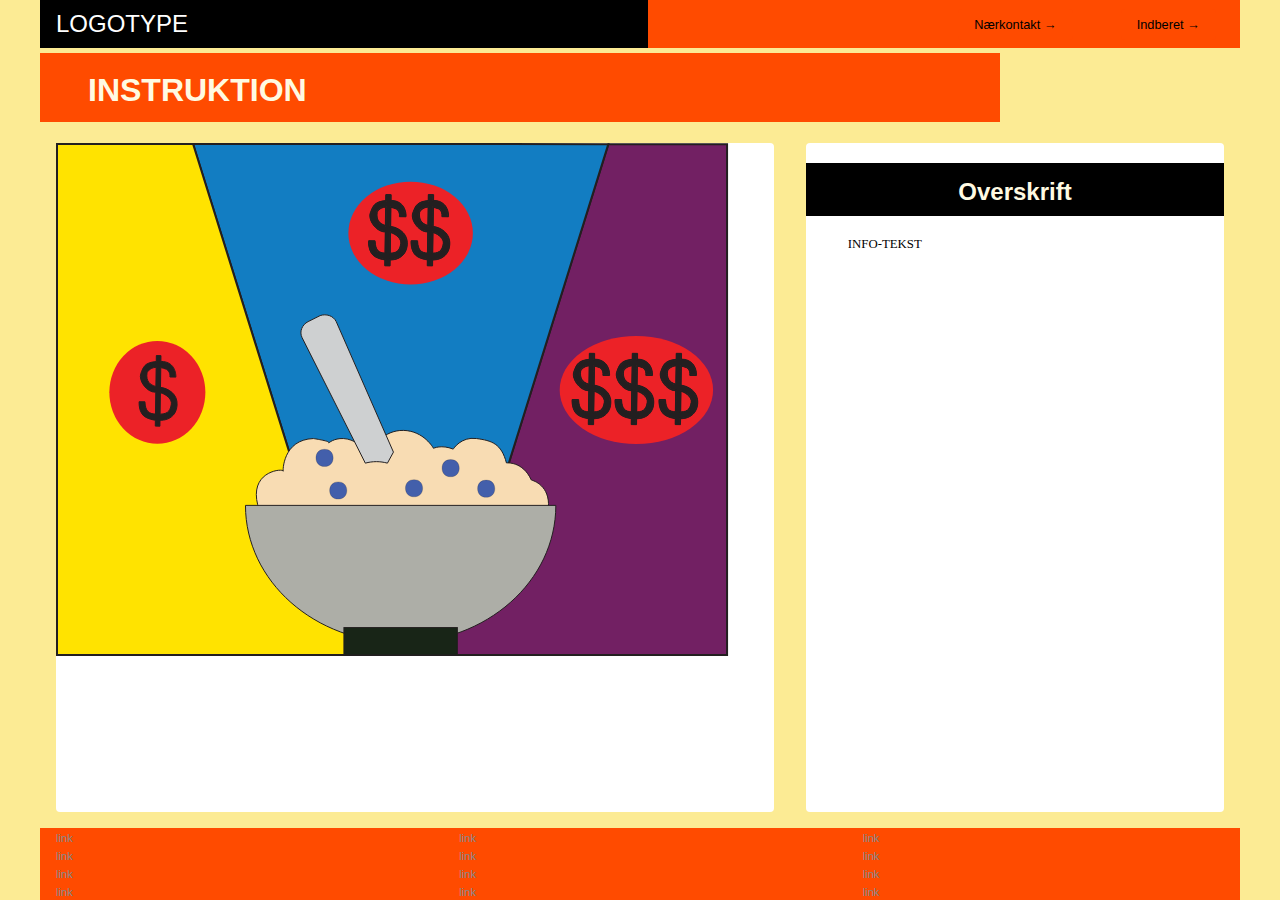
<file: instruction.html>
<!DOCTYPE html>
<html lang="en">
  <head>
    <meta charset="UTF-8" />
    <meta http-equiv="X-UA-Compatible" content="IE=edge" />
    <meta name="viewport" content="width=device-width, initial-scale=1.0" />
    <link rel="stylesheet" href="css/custom.css" />
    <link rel="stylesheet" href="css/general.css" />
    <link rel="stylesheet" href="css/layout.css" />
    <link rel="stylesheet" href="css/infographic.css" />
    <link rel="icon" type="image/png" href="img/fav.png" />
    <title>Emergency Site</title>
  </head>
  <body id="instruction">
    <header>
      <nav>
        <div id="logotype-wrapper">
          <a href="index.html"> LOGOTYPE </a>
        </div>
        <ul class="menu">
          <li><a class="menuItem" href="instruction.html">Nærkontakt </a></li>
          <li><a class="menuItem" href="register.html">Indberet</a></li>
        </ul>
      </nav>
    </header>

    <main>
      <h1>INSTRUKTION</h1>
      <section class="info-graphic">
        <?xml version="1.0" encoding="UTF-8"?>
        <svg
          id="Layer_1"
          data-name="Layer 1"
          xmlns="http://www.w3.org/2000/svg"
          width="672.7"
          height="513.61"
          viewBox="0 0 672.7 513.61"
        >
          <g id="background">
            <polygon
              id="backgroundHigh"
              points="552.34 1.15 671.08 1.15 671.08 511.93 392.89 512.08 552.34 1.15"
              style="
                fill: #722063;
                stroke: #231f20;
                stroke-miterlimit: 10;
                stroke-width: 2px;
              "
            />
            <polyline
              id="backgroundMiddle"
              points="392.89 512.08 296.54 511.93 137.08 1 552.34 1.15 392.89 512.08"
              style="
                fill: #127dc2;
                stroke: #231f20;
                stroke-miterlimit: 10;
                stroke-width: 2px;
              "
            />
            <polygon
              id="backgroundLow"
              points="296.54 511.93 137.08 1 1 1 1 511.93 296.54 511.93"
              style="
                fill: #ffe300;
                stroke: #231f20;
                stroke-miterlimit: 10;
                stroke-width: 2px;
              "
            />
          </g>
          <g id="highlight">
            <ellipse
              id="highlightHigh"
              cx="580.39"
              cy="246.99"
              rx="76.69"
              ry="54.07"
              style="fill: #ec2227"
            />
            <ellipse
              id="highlightMiddle"
              cx="354.63"
              cy="90.07"
              rx="62.27"
              ry="51.44"
              style="fill: #ec2227"
            />
            <ellipse
              id="highlightLow"
              cx="101.36"
              cy="249.34"
              rx="48.02"
              ry="51.44"
              style="fill: #ec2227"
            />
          </g>
          <g id="dollar">
            <path
              id="dollarsignHigh"
              d="M624.75,242.49v-.02h0s.29-19.73.29-19.73c1.66.31,3.51.82,5.56,1.63,0,0,4.26,2.03,3.61,7.77l5.91.09s.89-15.63-14.99-15.72l.08-5.75-4.63-.07-.09,5.98c-11.99.95-12.92,5.73-15.38,11.92-2.73,6.86,5.91,19.15,14.66,18.74h.27l-.33,21.91c-6.45-.41-10.13-2.59-10.53-12.3l-5.82-.08s-.82,11.49,6.47,15.44c3.42,1.85,6.79,2.68,9.79,3.01l-.09,5.93,4.63.07.08-5.84c1.38-.05,2.57-.17,3.51-.27,3.51-.38,12.78-3.1,13.6-14.7.82-11.6-9.07-17.12-16.61-18ZM620.13,241.63h0c-5.66-1.52-10.12-5.03-8.86-13.6,0,0,2.05-5.14,9.15-5.6l-.29,19.2ZM635.57,259.3h0c-.94,5.29-2.3,9.83-11.21,10.01l.32-21.45c6.59,1.7,11.67,7.12,10.89,11.44ZM624.51,281.65l-5.33-.08.09-5.96c-3.45-.42-6.68-1.43-9.6-3.01-3.07-1.66-5.19-4.93-6.14-9.44-.71-3.38-.52-6.22-.51-6.34l.02-.33,6.48.09v.33c.4,9.35,3.77,11.48,9.85,11.94l.32-21.18c-5.03.2-9.56-3.59-12.14-7.21-2.99-4.19-4.04-8.79-2.76-12.02.18-.45.35-.89.52-1.33,2.12-5.48,3.79-9.83,14.84-10.78l.09-6.02,5.33.08-.08,5.74c4.66.09,8.33,1.54,10.91,4.29,4.42,4.71,4.09,11.51,4.07,11.79l-.02.33-6.63-.1.04-.38c.61-5.42-3.25-7.34-3.42-7.42-1.73-.68-3.44-1.19-5.06-1.52l-.28,19.02c4.22.56,8.33,2.38,11.31,5.02,3.83,3.4,5.66,8,5.29,13.31-.93,13.22-12.59,14.88-13.91,15.02-.83.09-1.93.21-3.2.26l-.08,5.86ZM619.89,280.88l3.93.06.08-5.82h.33c1.39-.06,2.59-.18,3.48-.28,1.27-.14,12.4-1.72,13.29-14.38.38-5.39-2.54-16.02-16.31-17.63l-.31-.04v-.68s.31-19.8.31-19.8l.41.08c1.79.33,3.68.88,5.62,1.65.07.03,4.31,2.12,3.87,7.75l5.18.08c0-1.42-.22-7.03-3.9-10.94-2.51-2.67-6.13-4.04-10.76-4.07h-.35s.08-5.75.08-5.75l-3.94-.06-.09,5.95-.32.03c-10.89.86-12.43,4.85-14.56,10.36-.17.44-.34.88-.52,1.34-1.2,3.01-.17,7.35,2.68,11.35,2.49,3.49,6.84,7.14,11.64,6.91h.64s-.34,22.63-.34,22.63l-.37-.02c-6.49-.42-10.36-2.57-10.84-12.31l-5.15-.07c-.06,1.89-.02,11.35,6.3,14.78,2.93,1.58,6.17,2.58,9.66,2.97l.32.03-.09,5.9ZM624,269.66l.33-22.26.43.11c6.76,1.74,11.97,7.27,11.15,11.84h0c-.99,5.53-2.54,10.12-11.55,10.3h-.36ZM625.02,248.31l-.31,20.64c8.18-.28,9.56-4.39,10.51-9.72h0c.72-4.06-4.1-9.17-10.2-10.92ZM620.48,242.08l-.43-.12c-7.23-1.95-10.21-6.52-9.12-13.99l.02-.08c.02-.05,2.22-5.35,9.45-5.82l.38-.02-.3,20.03ZM611.61,228.12c-1,6.88,1.68,11.15,8.18,13.05l.27-18.36c-6.25.57-8.25,4.84-8.46,5.31ZM580.78,242.49v-.02h0s.29-19.73.29-19.73c1.66.31,3.51.82,5.56,1.63,0,0,4.26,2.03,3.61,7.77l5.91.09s.89-15.63-14.99-15.72l.08-5.75-4.63-.07-.09,5.98c-11.99.95-12.92,5.73-15.38,11.92-2.73,6.86,5.91,19.15,14.66,18.74h.27l-.33,21.91c-6.45-.41-10.13-2.59-10.53-12.3l-5.82-.08s-.82,11.49,6.47,15.44c3.42,1.85,6.79,2.68,9.79,3.01l-.09,5.93,4.63.07.08-5.84c1.38-.05,2.57-.17,3.51-.27,3.51-.38,12.78-3.1,13.6-14.7.82-11.6-9.07-17.12-16.61-18ZM576.17,241.63h0c-5.66-1.52-10.12-5.03-8.86-13.6,0,0,2.05-5.14,9.15-5.6l-.29,19.2ZM591.6,259.3h0c-.94,5.29-2.3,9.83-11.21,10.01l.32-21.45c6.59,1.7,11.67,7.12,10.89,11.44ZM580.55,281.65l-5.33-.08.09-5.96c-3.45-.42-6.68-1.43-9.6-3.01-3.07-1.66-5.19-4.93-6.14-9.44-.71-3.38-.52-6.22-.51-6.34l.02-.33,6.48.09v.33c.4,9.35,3.76,11.48,9.85,11.94l.32-21.18c-5.02.2-9.56-3.59-12.14-7.21-2.99-4.19-4.04-8.79-2.76-12.02.18-.45.35-.89.52-1.33,2.12-5.48,3.79-9.83,14.84-10.78l.09-6.02,5.33.08-.08,5.74c4.66.09,8.33,1.54,10.91,4.29,4.43,4.71,4.09,11.51,4.07,11.79l-.02.33-6.63-.1.04-.38c.61-5.42-3.25-7.34-3.42-7.42-1.73-.68-3.44-1.19-5.06-1.52l-.28,19.02c4.22.56,8.33,2.38,11.31,5.02,3.83,3.4,5.66,8,5.29,13.31-.93,13.22-12.59,14.88-13.91,15.02-.83.09-1.93.2-3.2.26l-.08,5.86ZM575.92,280.88l3.93.06.08-5.82h.33c1.39-.06,2.59-.18,3.48-.28,1.27-.14,12.4-1.72,13.29-14.38.38-5.39-2.54-16.02-16.31-17.63l-.31-.04v-.68s.31-19.8.31-19.8l.41.08c1.79.33,3.68.88,5.62,1.65.07.03,4.31,2.12,3.87,7.75l5.18.08c0-1.42-.22-7.03-3.9-10.94-2.51-2.67-6.13-4.04-10.76-4.07h-.35s.08-5.75.08-5.75l-3.94-.06-.09,5.95-.32.03c-10.89.86-12.43,4.85-14.56,10.36-.17.44-.34.88-.52,1.34-1.2,3.01-.17,7.35,2.68,11.35,2.49,3.49,6.82,7.14,11.64,6.91h.64s-.34,22.63-.34,22.63l-.37-.02c-6.49-.42-10.36-2.57-10.84-12.31l-5.15-.07c-.06,1.89-.02,11.35,6.3,14.78,2.92,1.58,6.17,2.58,9.66,2.97l.32.03-.09,5.9ZM580.04,269.66l.33-22.26.43.11c6.76,1.74,11.97,7.27,11.15,11.84h0c-.98,5.53-2.54,10.12-11.55,10.3h-.36ZM581.06,248.31l-.31,20.64c8.18-.28,9.56-4.39,10.51-9.72h0c.72-4.06-4.1-9.17-10.2-10.92ZM576.51,242.08l-.43-.12c-7.23-1.95-10.21-6.52-9.12-13.99l.02-.08c.02-.05,2.22-5.35,9.45-5.82l.38-.02-.3,20.03ZM567.65,228.12c-.99,6.88,1.68,11.15,8.18,13.05l.27-18.36c-6.25.57-8.25,4.84-8.46,5.31ZM537.85,242.49v-.02h0s.29-19.73.29-19.73c1.66.31,3.51.82,5.56,1.63,0,0,4.26,2.03,3.61,7.77l5.91.09s.89-15.63-14.99-15.72l.08-5.75-4.63-.07-.09,5.98c-11.99.95-12.92,5.73-15.38,11.92-2.73,6.86,5.91,19.15,14.66,18.74h.27l-.33,21.91c-6.45-.41-10.13-2.59-10.53-12.3l-5.82-.08s-.82,11.49,6.47,15.44c3.42,1.85,6.79,2.68,9.79,3.01l-.09,5.93,4.63.07.08-5.84c1.38-.05,2.57-.17,3.51-.27,3.51-.38,12.78-3.1,13.6-14.7.82-11.6-9.07-17.12-16.61-18ZM533.23,241.63h0c-5.66-1.52-10.12-5.03-8.86-13.6,0,0,2.05-5.14,9.15-5.6l-.29,19.2ZM548.67,259.3h0c-.94,5.29-2.3,9.83-11.21,10.01l.32-21.45c6.59,1.7,11.67,7.12,10.89,11.44ZM537.61,281.65l-5.33-.08.09-5.96c-3.45-.42-6.68-1.43-9.6-3.01-3.07-1.66-5.19-4.93-6.14-9.44-.71-3.38-.52-6.22-.51-6.34l.02-.33,6.48.09v.33c.4,9.35,3.77,11.48,9.85,11.94l.32-21.18c-5.02.2-9.56-3.59-12.14-7.21-2.99-4.19-4.04-8.79-2.76-12.02.18-.45.35-.89.52-1.33,2.12-5.48,3.79-9.83,14.84-10.78l.09-6.02,5.33.08-.08,5.74c4.66.09,8.33,1.54,10.91,4.29,4.42,4.71,4.09,11.51,4.07,11.79l-.02.33-6.63-.1.04-.38c.61-5.42-3.25-7.34-3.42-7.42-1.73-.68-3.44-1.19-5.06-1.52l-.28,19.02c4.22.56,8.33,2.38,11.31,5.02,3.83,3.4,5.66,8,5.29,13.31-.93,13.22-12.59,14.88-13.91,15.02-.83.09-1.93.21-3.2.26l-.08,5.86ZM532.99,280.88l3.94.06.08-5.82h.33c1.39-.06,2.59-.18,3.48-.28,1.27-.14,12.4-1.72,13.29-14.38.38-5.39-2.54-16.02-16.31-17.63l-.31-.04v-.68s.31-19.8.31-19.8l.41.08c1.79.33,3.68.88,5.62,1.65.07.03,4.31,2.12,3.87,7.75l5.18.08c0-1.42-.22-7.03-3.9-10.94-2.51-2.67-6.13-4.04-10.76-4.07h-.35s.08-5.75.08-5.75l-3.94-.06-.09,5.95-.32.03c-10.89.86-12.43,4.85-14.56,10.36-.17.44-.34.88-.52,1.34-1.2,3.01-.17,7.35,2.68,11.35,2.49,3.49,6.82,7.14,11.64,6.91h.64s-.34,22.63-.34,22.63l-.37-.02c-6.49-.42-10.36-2.57-10.84-12.31l-5.15-.07c-.06,1.89-.02,11.35,6.3,14.78,2.92,1.58,6.17,2.58,9.66,2.97l.32.03-.09,5.9ZM537.1,269.66l.33-22.26.43.11c6.76,1.74,11.97,7.27,11.15,11.84h0c-.98,5.53-2.54,10.12-11.55,10.3h-.36ZM538.12,248.31l-.31,20.64c8.18-.28,9.56-4.39,10.51-9.72h0c.72-4.06-4.1-9.17-10.2-10.92ZM533.57,242.08l-.43-.12c-7.23-1.95-10.21-6.52-9.12-13.99l.02-.08c.02-.05,2.22-5.35,9.45-5.82l.38-.02-.3,20.03ZM524.7,228.12c-.99,6.88,1.68,11.15,8.18,13.05l.27-18.36c-6.25.57-8.25,4.84-8.46,5.31Z"
              style="fill: #231f20; stroke: #231f20; stroke-miterlimit: 10"
            />
            <path
              id="dollarsignMiddle"
              d="M376.81,83.74v-.02h0l.29-19.73c1.66.31,3.51.82,5.56,1.63,0,0,4.26,2.03,3.61,7.77l5.91.09s.89-15.63-14.99-15.72l.08-5.75-4.63-.07-.09,5.98c-11.99.95-12.92,5.73-15.38,11.92-2.73,6.86,5.91,19.15,14.66,18.74h.27l-.33,21.91c-6.45-.41-10.13-2.59-10.53-12.3l-5.82-.08s-.82,11.49,6.47,15.44c3.42,1.85,6.79,2.68,9.79,3.01l-.09,5.93,4.63.07.08-5.84c1.38-.05,2.57-.17,3.51-.27,3.51-.38,12.78-3.1,13.6-14.7.82-11.6-9.07-17.12-16.61-18ZM372.2,82.88h0c-5.66-1.52-10.12-5.03-8.86-13.6,0,0,2.05-5.14,9.15-5.6l-.29,19.2ZM387.63,100.55h0c-.94,5.29-2.3,9.83-11.21,10.01l.32-21.45c6.59,1.7,11.67,7.12,10.89,11.44ZM376.58,122.9l-5.33-.08.09-5.96c-3.45-.42-6.68-1.43-9.6-3.01-3.07-1.67-5.19-4.93-6.14-9.44-.71-3.38-.52-6.22-.51-6.34l.02-.33,6.48.09v.33c.4,9.35,3.77,11.48,9.85,11.94l.32-21.18c-4.99.2-9.56-3.59-12.14-7.21-2.99-4.19-4.04-8.79-2.76-12.02.18-.45.35-.89.52-1.33,2.12-5.48,3.79-9.83,14.84-10.78l.09-6.02,5.33.08-.08,5.74c4.66.09,8.33,1.54,10.91,4.29,4.42,4.71,4.09,11.51,4.07,11.79l-.02.33-6.63-.1.04-.38c.61-5.42-3.25-7.34-3.42-7.42-1.73-.68-3.44-1.19-5.06-1.52l-.28,19.02c4.22.56,8.33,2.38,11.31,5.02,3.83,3.4,5.66,8,5.29,13.31-.93,13.22-12.59,14.88-13.91,15.02-.84.09-1.94.21-3.2.26l-.08,5.86ZM371.95,122.14l3.93.06.08-5.82h.33c1.38-.06,2.58-.18,3.48-.28,1.27-.14,12.4-1.72,13.29-14.38.38-5.39-2.54-16.02-16.31-17.63l-.31-.04v-.68s.31-19.8.31-19.8l.41.08c1.79.33,3.68.88,5.62,1.65.07.03,4.31,2.12,3.87,7.75l5.18.08c0-1.42-.22-7.03-3.9-10.94-2.51-2.67-6.13-4.04-10.76-4.07h-.35s.08-5.75.08-5.75l-3.94-.06-.09,5.95-.32.03c-10.89.86-12.43,4.85-14.56,10.36-.17.44-.34.88-.52,1.34-1.2,3.01-.17,7.35,2.68,11.35,2.49,3.49,6.86,7.13,11.64,6.91h.64s-.34,22.63-.34,22.63l-.37-.02c-6.49-.42-10.36-2.57-10.84-12.31l-5.15-.07c-.06,1.89-.02,11.35,6.3,14.78,2.93,1.58,6.17,2.58,9.66,2.97l.32.03-.09,5.9ZM376.07,110.91l.33-22.26.43.11c6.76,1.74,11.96,7.27,11.15,11.84h0c-.99,5.53-2.54,10.12-11.55,10.3h-.36ZM377.08,89.56l-.31,20.64c8.18-.28,9.56-4.39,10.51-9.72h0c.72-4.06-4.1-9.17-10.2-10.92ZM372.54,83.33l-.43-.12c-7.23-1.95-10.21-6.52-9.12-13.99l.02-.08c.02-.05,2.22-5.35,9.45-5.82l.38-.02-.3,20.03ZM363.67,69.37c-.99,6.88,1.68,11.15,8.18,13.05l.27-18.36c-6.25.57-8.25,4.84-8.46,5.31ZM334.32,83.74v-.02h0l.29-19.73c1.66.31,3.51.82,5.56,1.63,0,0,4.26,2.03,3.61,7.77l5.91.09s.89-15.63-14.99-15.72l.08-5.75-4.63-.07-.09,5.98c-11.99.95-12.92,5.73-15.38,11.92-2.73,6.86,5.91,19.15,14.66,18.74h.27l-.33,21.91c-6.45-.41-10.13-2.59-10.53-12.3l-5.82-.08s-.82,11.49,6.47,15.44c3.42,1.85,6.79,2.68,9.79,3.01l-.09,5.93,4.63.07.08-5.84c1.38-.05,2.57-.17,3.51-.27,3.51-.38,12.78-3.1,13.6-14.7.82-11.6-9.07-17.12-16.61-18ZM329.7,82.88c-5.66-1.52-10.12-5.03-8.86-13.6,0,0,2.05-5.14,9.15-5.6l-.29,19.2ZM345.14,100.55h0c-.94,5.29-2.3,9.83-11.21,10.01l.32-21.45c6.59,1.7,11.67,7.12,10.89,11.44ZM334.09,122.9l-5.33-.08.09-5.96c-3.45-.42-6.68-1.43-9.6-3.01-3.07-1.67-5.19-4.93-6.14-9.44-.71-3.38-.52-6.22-.51-6.34l.02-.33,6.48.09v.33c.4,9.35,3.77,11.48,9.85,11.94l.32-21.18c-5.01.19-9.56-3.59-12.14-7.21-2.99-4.19-4.04-8.79-2.76-12.02.18-.45.35-.89.52-1.33,2.12-5.48,3.79-9.83,14.84-10.78l.09-6.02,5.33.08-.08,5.74c4.66.09,8.33,1.54,10.91,4.29,4.42,4.71,4.09,11.51,4.07,11.79l-.02.33-6.63-.1.04-.38c.61-5.42-3.25-7.34-3.42-7.42-1.73-.68-3.44-1.19-5.06-1.52l-.28,19.02c4.22.56,8.33,2.38,11.31,5.02,3.83,3.4,5.66,8,5.29,13.31-.93,13.22-12.59,14.88-13.91,15.02-.84.09-1.94.21-3.2.26l-.08,5.86ZM329.46,122.14l3.93.06.08-5.82h.33c1.38-.06,2.58-.18,3.48-.28,1.27-.14,12.4-1.72,13.29-14.38.38-5.39-2.54-16.02-16.31-17.63l-.31-.04v-.68s.31-19.8.31-19.8l.41.08c1.79.33,3.68.88,5.62,1.65.07.03,4.31,2.12,3.87,7.75l5.18.08c0-1.42-.22-7.03-3.9-10.94-2.51-2.67-6.13-4.04-10.76-4.07h-.35s.08-5.75.08-5.75l-3.94-.06-.09,5.95-.32.03c-10.89.86-12.43,4.85-14.56,10.36-.17.44-.34.88-.52,1.34-1.2,3.01-.17,7.35,2.68,11.35,2.49,3.49,6.86,7.14,11.64,6.91h.64s-.34,22.63-.34,22.63l-.37-.02c-6.49-.42-10.36-2.57-10.84-12.31l-5.15-.07c-.06,1.89-.02,11.35,6.3,14.78,2.92,1.58,6.17,2.58,9.66,2.97l.32.03-.09,5.9ZM333.58,110.91l.33-22.26.43.11c6.76,1.74,11.97,7.27,11.15,11.84h0c-.99,5.53-2.54,10.12-11.55,10.3h-.36ZM334.59,89.56l-.31,20.64c8.18-.28,9.56-4.39,10.51-9.72h0c.72-4.06-4.1-9.17-10.2-10.92ZM330.04,83.33l-.43-.12c-7.23-1.95-10.21-6.52-9.12-13.99l.02-.08c.02-.05,2.22-5.35,9.45-5.82l.38-.02-.3,20.03ZM321.18,69.37c-.99,6.88,1.68,11.15,8.18,13.05l.27-18.36c-6.25.57-8.25,4.84-8.45,5.31Z"
              style="fill: #231f20; stroke: #231f20; stroke-miterlimit: 10"
            />
            <path
              id="dollarsignLow"
              d="M104.5,244.34l.29-19.73c1.66.31,3.51.82,5.56,1.63,0,0,4.26,2.03,3.61,7.77l5.91.09s.89-15.63-14.99-15.72l.08-5.75-4.63-.07-.09,5.98c-11.99.95-12.92,5.73-15.38,11.92-2.73,6.86,5.91,19.15,14.66,18.74h.27l-.33,21.91c-6.45-.41-10.13-2.59-10.53-12.3l-5.82-.08s-.82,11.49,6.47,15.44c3.42,1.85,6.79,2.68,9.79,3.01l-.09,5.93,4.63.07.08-5.84c1.38-.05,2.57-.17,3.51-.27,3.51-.38,12.78-3.1,13.6-14.7.82-11.6-9.07-17.12-16.61-18v-.02h0ZM91.01,229.89s2.05-5.14,9.15-5.6l-.29,19.2c-5.66-1.52-10.12-5.03-8.86-13.6h0ZM115.31,261.15c-.94,5.3-2.3,9.84-11.21,10.02l.32-21.45c6.59,1.7,11.67,7.12,10.89,11.44h0Z"
              style="fill: #231f20; stroke: #231f20; stroke-miterlimit: 10"
            />
          </g>
          <g id="oatmeal">
            <g id="oatmealGroup">
              <path
                id="oats"
                d="M230.73,385.05s-26.02.87-30.04-28.48c-4.03-29.34,27.08-31.23,26.61-28.48-.48,2.75-1.82-31.38,30.04-32.55,0,0,16.36,2.41,15.45,4.07s3.76-4.54,14.59-4.07c10.83.47,19.74,8.95,19.74,8.95h10.3s9.62-17.48,30.04-17.09c20.42.39,30.04,17.9,30.04,17.9,0,0,7.86-3.87,19.74.81,0,0,7.79-12.69,23.18-10.58,15.38,2.11,24.94,4.98,30.04,24.41,0,0,16.26-2.01,24.89,17.09,0,0,16.69,3.78,17.17,23.6.48,19.82-20.44,25.72-25.75,24.41-5.31-1.31-236.03,0-236.03,0h0Z"
                style="fill: #f8dcb3; stroke: #231f20; stroke-miterlimit: 10"
              />
              <path
                id="spoon"
                d="M264.17,172.58l-12.04,6.03c-6.03,3.01-9.04,10.04-6.03,16.06l63.24,125.48c7.02-2.01,15.06-2.01,22.08,0l6.03-11.04-57.22-130.5c-3.01-6.03-10.04-8.03-16.06-6.03h0Z"
                style="fill: #ced0d1; stroke: #231f20; stroke-miterlimit: 10"
              />
              <path
                id="blueberries"
                d="M421.6,345.73c0-5.17,3.45-8.61,8.61-8.61s8.61,3.45,8.61,8.61-3.45,8.61-8.61,8.61-8.61-3.45-8.61-8.61ZM358.05,353.85c5.17,0,8.61-3.45,8.61-8.61s-3.45-8.61-8.61-8.61-8.61,3.45-8.61,8.61,3.45,8.61,8.61,8.61h0ZM394.66,333.78c5.17,0,8.61-3.45,8.61-8.61s-3.45-8.61-8.61-8.61-8.61,3.45-8.61,8.61,3.45,8.61,8.61,8.61ZM282.24,356.1c5.17,0,8.61-3.45,8.61-8.61s-3.45-8.61-8.61-8.61-8.61,3.45-8.61,8.61,3.45,8.61,8.61,8.61ZM268.56,323.5c5.17,0,8.61-3.45,8.61-8.61s-3.45-8.61-8.61-8.61-8.61,3.45-8.61,8.61,3.45,8.61,8.61,8.61Z"
                style="
                  fill: #435fab;
                  stroke: #231f20;
                  stroke-miterlimit: 10;
                  stroke-width: 0.2px;
                "
              />
              <path
                id="topBowl"
                d="M499.84,362.38c0,75.82-69.48,137.28-155.18,137.28s-155.18-61.46-155.18-137.28h310.37,0Z"
                style="fill: #adaea7; stroke: #231f20; stroke-miterlimit: 10"
              />
              <rect
                id="bottom"
                x="287.93"
                y="484.58"
                width="113.44"
                height="27.36"
                style="fill: #182517; stroke: #231f20; stroke-miterlimit: 10"
              />
            </g>
          </g>
        </svg>
      </section>
      <section class="info-text">
        <h2>Overskrift</h2>
        <article>
          <p class="placeholder">INFO-TEKST</p>
        </article>
        <aside id="efficiency" class="info-box yellow hide">INFO-BOX</aside>
        <aside id="requirement" class="info-box green hide">INFO-BOX</aside>
      </section>
    </main>

    <footer>
      <nav class="some">
        <ul>
          <li><a href="">link</a></li>
          <li><a href="">link</a></li>
          <li><a href="">link</a></li>
          <li><a href="">link</a></li>
        </ul>
      </nav>
      <nav class="another">
        <ul>
          <li><a href="">link</a></li>
          <li><a href="">link</a></li>
          <li><a href="">link</a></li>
          <li><a href="">link</a></li>
        </ul>
      </nav>
      <nav class="yetanother">
        <ul>
          <li><a href="">link</a></li>
          <li><a href="">link</a></li>
          <li><a href="">link</a></li>
          <li><a href="">link</a></li>
        </ul>
      </nav>
    </footer>
    <script src="js/main.js"></script>
  </body>
</html>
</file>
<file: css/custom.css>
:root {
  /* Colours */
  --primary-bg-color: #fceb94; /* used */

  --primary-font-color: #000; /* used */

  --secondary-bg-color: #5d656c; /* used */
  --secondary-font-color: #d5e5f4; /* used */

  /* CAN BE DELETED WHEN THE PLACEHOLDER CLASS IS DELETED */
  --placeholder-bg-color: #eb9e1a; /* used */
  --placeholder-font-color: #575c61; /* used */

  /* NOT USED AT THE MOMENT */
  --info-color: #17a2b8;
  --warning-color: #ffc107;
  --danger-color: #dc3545;

  /* Borders */
  --border-color: #007bff; /* used */
  --border-color-light: #f7f5c2; /* used */
  --border-radius: 0.25rem;

  /* Links */
  --link-color: #84888e; /* used */
  --hover-color: #f9fcfe; /* used */
  --active-color: #f52727; /* used */

  /* From styletile */

  /* Fonts */
  --logotype-font: "Roboto", sans-serif;
  --headline-font: "Roboto", sans-serif;
  --body-font: "Roboto", sans-serif;
  --link-font: "Calibri", sans-serif;

  /* Text sizes */
  --logotype-size: 1.5rem;
  --headline1-size: 2rem;
  --headline2-size: 1.5rem;
  --headline3-size: 1.25rem;
  --headline4-size: 1rem;
  --bodytext-size: 1rem;
  --cta-text-size: 1.25rem;
  --followup-text-size: 0.8rem;
  --form-submit-size: 1rem;

  /* Text colors */
  --logotype-color: #ffffff;
  --headline-color: #bbc3ca;
  --headline-color-inverted: #fffae2;
  --bodytext-color: #575c61;
  --bodytext-color-inverted: #f9fcfe;
  --cta-text-color: #bbc3ca;
  --cta-text-color-inverted: #bbc3ca;
  --followup-text-color: #000;
  --followup-text-color-inverted: #bbc3ca;
  --formfield-placeholder-color: #6f90eb;
  --formfield-text-color: #000000;
  --form-submit-color: #fff;
  --form-submit-color-inverted: #bbc3ca;

  /* Background colors */
  --logotype-background-color: #000;
  --header-background-color: #FF4B00;
  --article-background-color: #FFFFFF;
  --news-background-color: #dbdde3;
  --news-background-color-inverted: #eeebe9;
  --info-background-color: #fff;
  --headline-bg-color: #000;
  --headline-bg-color-alert: #ff4b00;
  --headline-bg-color-inverted: #000;
  --bodytext-bg-color: #dbdde3;
  --bodytext-bg-color-inverted: #dbdde3;
  --cta-text-bg-color: #dbdde3;
  --cta-text-bg-color-inverted: #dbdde3;
  --followup-text-bg-color: #FF4B00;
  --followup-text-bg-color-inverted: #dbdde3;
  --form-background-color: #fff;
  --form-text-color: #000;
  --formfield-background-color: #fffae2;
  --formfield-background-color-active: #f8cf00;
  --form-submit-bg-color: #ff4b00;
  --form-submit-bg-color-inverted: #dbdde3;

  /* Info-boxes */
  --info-bg-color-yellow: #fffae2;
  --info-bg-color-green: #def5db;
}
</file>
<file: css/general.css>
html,
body,
header,
footer,
main,
nav,
ul,
#main-disclamer {
  margin: 0;
  padding: 0;
  box-sizing: border-box;
}

body {
  font-family: var(--default-font);
  color: var(--primary-font-color);
  background-color: var(--primary-bg-color);
}
header,
footer {
  background-color: var(--header-background-color);
  color: var(--secondary-font-color);
  height: min-content;
}
.logo-wrapper {
  background-color: var(--logotype-background-color);
  color: var(--logotype-color);
}
#main-disclamer {
  height: 180px;
  background-color: var(--header-background-color);
  display: flex;
  justify-content: flex-start;
  align-items: center;
  padding-left: 2rem;
}
#main-disclamer-content {
  display: flex;
  column-gap: 1rem;
}
main section {
  padding: 20px;
  /* margin: 10px; */
  /* border: 1px solid var(--border-color); */
  border-radius: var(--border-radius);
}
h1,
h2,
h3,
h4,
h5,
h6 {
  font-family: var(--headline-font);
}
h1 {
  font-size: var(--headline1-size);
  color: var(--headline-color-inverted);
  margin: 5px 0;
  line-height: 1rem;
  text-align: left;
}
h2 {
  font-size: var(--headline2-size);
}
h3 {
  font-size: var(--headline3-size);
}

main > h1 {
  background-color: var(--headline-bg-color-alert);
  color: var(--headline-color-inverted);
  line-height: 4rem;
  padding: 5px 3rem 0 3rem;
  width: calc(80% - 6rem);
}

/* NAVIGATION STRUCTURES */
header > nav {
  height: 100%;
}
nav ul {
  list-style: none;
}
nav a {
  font-family: var(--link-font);
  text-decoration: none;
  color: var(--link-color);
}
a {
  font-family: var(--link-font);
}
#logotype-wrapper {
  background-color: var(--logotype-background-color);
  margin: 0;
  display: flex;
  justify-content: flex-start;
  align-items: center;
  padding: 0 0 0 1rem;
}
#logotype-wrapper > a {
  font-size: var(--logotype-size);
  color: var(--logotype-color);
  font-family: var(--logotype-font);
  height: 3rem;
  width: 100%;
  display: flex;
  align-items: center;
}
header nav li a {
  margin: 1.5rem;
  background-color: var(--followup-text-bg-color);
  color: var(--followup-text-color);
  font-size: var(--followup-text-size);
  padding: 0.5rem 1rem;
  border-radius: var(--border-radius);
}
header > nav li > a:after {
  content: " \2192";
}
nav a:hover {
  color: var(--hover-color);
}
nav a:active {
  color: var(--active-color);
}

/* FOOTER */
footer a {
  font-size: 0.7rem;
}
.yellow,
.green {
  padding: 1.5rem 1rem 0.5rem 1rem;
}
.yellow {
  background-color: var(--info-bg-color-yellow);
}
.green {
  background-color: var(--info-bg-color-green);
}
</file>
<file: css/layout.css>
/* LAYOUT FOR MAIN CONTENT */
body {
  display: grid;
  grid-template-rows: auto 1fr auto;
  height: 100vh;
  max-width: 1200px;
  margin: 0 auto;
}
main {
  display: grid;
  row-gap: 1rem;
}
main > *:not(:first-child) {
  margin: 0 1rem;
}
main {
  grid-template-rows: min-content min-content 1fr min-content;
}

/* LAYOUT FOR HEADER AND FOOTER */
footer {
  display: grid;
  gap: 10px;
}
header nav,
footer nav {
  display: flex;
  justify-content: space-between;
  align-items: center;
}
header nav > * {
  flex: 1;
}
nav ul {
  display: flex;
  justify-content: flex-end;
}
header ul {
  height: 100%;
  width: clamp(175px, 50%, 300px);
}
footer ul {
  flex-direction: column;
  padding-left: 1rem;
}

/* LAYOUT FOR SECTIONS */
#daily,
#breaking {
  display: grid;
}
#daily {
  grid-template-rows: repeat(2, minmax(200px, min-content));
  gap: 1rem;
}
#breaking {
  grid-template-rows: repeat(auto-fit, minmax(50px, min-content));
  gap: 0;
}

@media (width > 600px) {
  #frontpage > main {
    grid-template-columns: 6fr 3fr;
    grid-template-rows: auto 1fr auto;
  }
  #instruction > main,
  #register > main {
    grid-template-columns: 5fr 3fr;
    grid-template-rows: auto 1fr auto;
  }

  .qr {
    order: 1;
  }

  h1 {
    grid-column: 1 / -1;
  }
  footer {
    grid-template-columns: 1fr 1fr 1fr;
  }
}
</file>
<file: css/infographic.css>
#head-txt {
  fill: rgb(54, 54, 54);
}
.info-graphic,
.info-text {
  background-color: var(--info-background-color);
  padding: 0;
}
.info-text h2 {
  line-height: 3rem;
  text-align: center;
  background-color: var(--headline-bg-color-inverted);
  color: var(--headline-color-inverted);
  padding-top: 5px;
}
.info-text h3 {
  font-size: 0.8rem;
  line-height: 0.8rem;
  font-weight: 600;
  margin: 0;
  padding: 0;
}
.info-text > *:not(:first-child) {
  margin: 0 clamp(1rem, 10%, 7rem);
}
.info-text p {
  font-size: 0.8rem;
  line-height: 1.3;
  margin: 0 0 1.2rem 0;
  padding: 0;
}

.hide {
  visibility: hidden;
}
.fadeIn {
  animation: fadeIn 1.5s;
}
@keyframes fadeIn {
  from {
    opacity: 0;
  }
  to {
    opacity: 1;
  }
}
</file>
